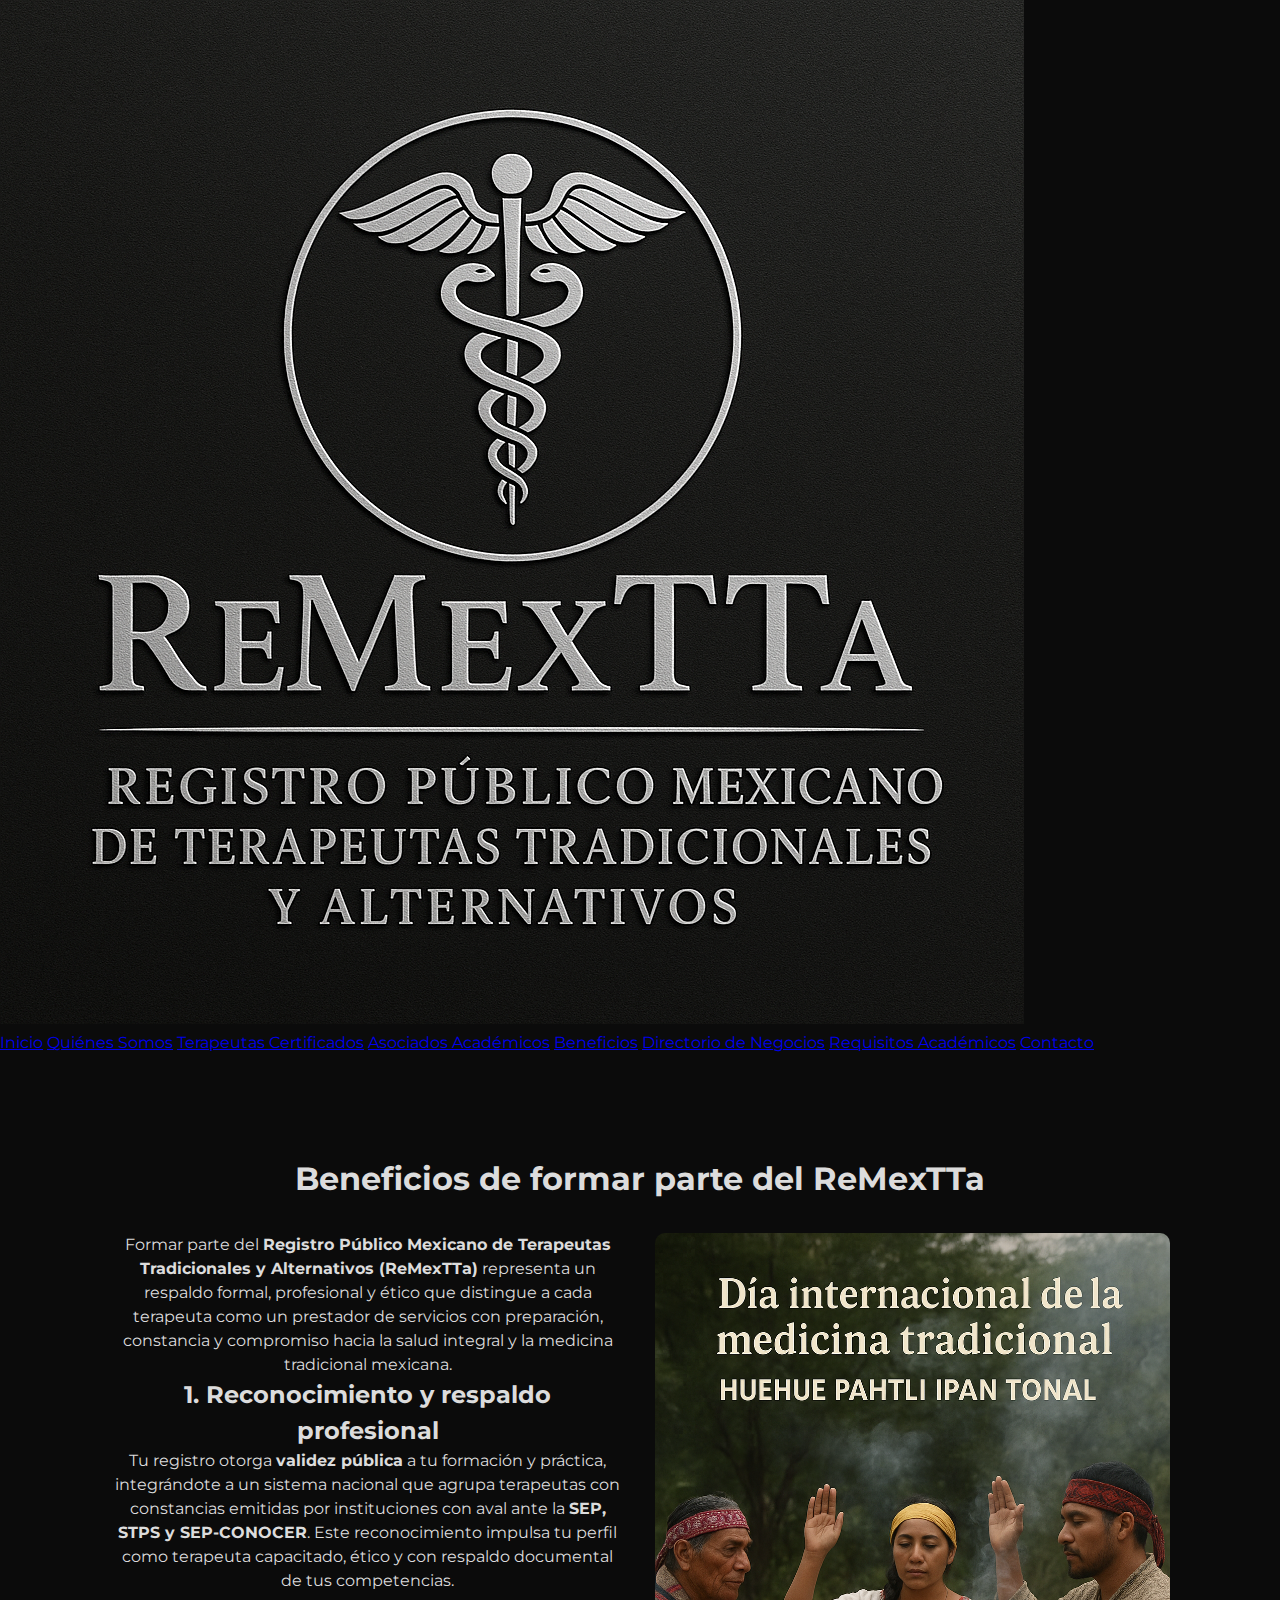
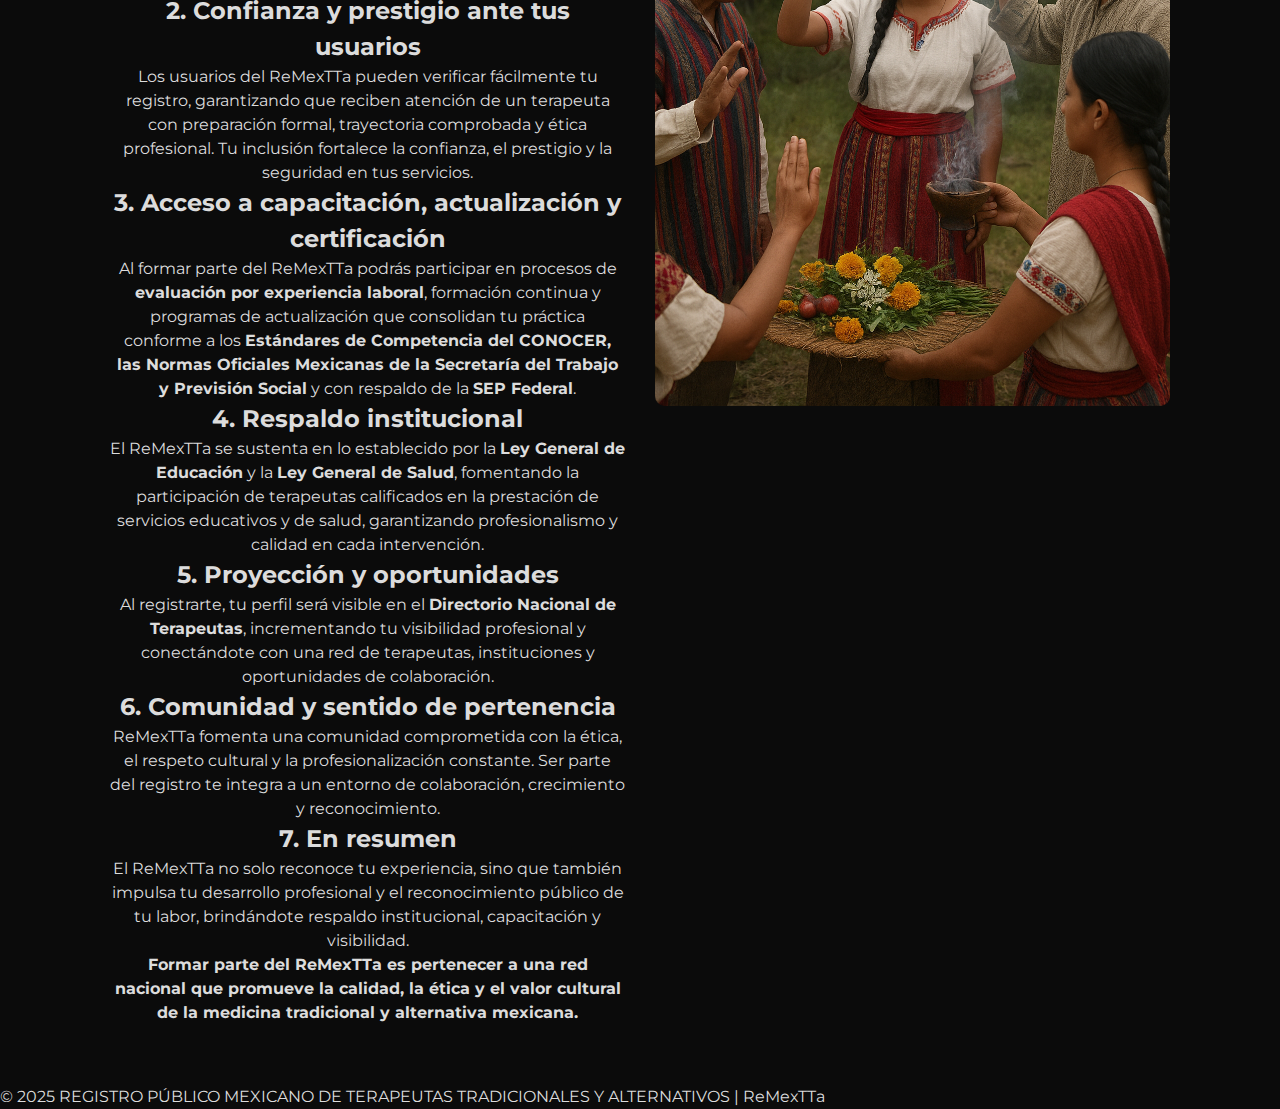
<file: beneficios.html>
<!DOCTYPE html>
<html lang="es">
<head>
  <meta charset="UTF-8" />
  <meta name="viewport" content="width=device-width, initial-scale=1.0" />
  <title>Beneficios | ReMexTTa</title>
  <link rel="stylesheet" href="style.css" />
  <script defer src="script.js"></script>

  <style>
    /* Ajuste fino: ícono hamburguesa movido 50px más a la derecha */
    .menu-icon {
      font-size: 2rem;
      cursor: pointer;
      display: none;
      position: relative;
      right: -50px;
      color: #333;
    }

    @media (max-width: 768px) {
      .menu-icon {
        display: block;
        margin-right: 15px;
      }

      nav {
        display: none;
        flex-direction: column;
        background-color: #e5e5e5;
        padding: 15px;
        position: absolute;
        right: 20px;
        top: 85px;
        border: 1px solid #999;
        border-radius: 8px;
        z-index: 100;
      }

      nav.show {
        display: flex;
      }

      nav a {
        padding: 10px 0;
        font-size: 1.1rem;
      }
    }

    /* ======================================
       NUEVO: distribución texto + imagen
       ====================================== */
    .beneficios-contenedor {
      display: flex;
      justify-content: space-between;
      align-items: flex-start;
      gap: 30px;
      margin-top: 30px;
    }

    .beneficios-texto {
      width: 50%;
    }

    .beneficios-imagen {
      width: 50%;
      display: flex;
      justify-content: center;
    }

    .beneficios-imagen img {
      width: 100%;
      height: auto;
      border-radius: 10px;
    }

    /* MODO CELULAR: texto arriba, imagen abajo */
    @media (max-width: 768px) {
      .beneficios-contenedor {
        flex-direction: column;
      }
      .beneficios-texto,
      .beneficios-imagen {
        width: 100%;
      }
    }
  </style>
</head>

<body>
  <div class="barra-institucional"></div>

  <div class="fade-container">

    <header class="header">
      <div class="header-left">
        <img src="logo.png" alt="Logo ReMexTTa" class="logo">
      </div>

      <div class="menu-icon" onclick="toggleMenu()">☰</div>

      <div class="header-center">
        <nav id="menu">
          <a href="index.html">Inicio</a>
          <a href="quienes.html">Quiénes Somos</a>
          <a href="consulta.html">Terapeutas Certificados</a>
          <a href="asociados.html">Asociados Académicos</a>
          <a href="beneficios.html" class="active">Beneficios</a>
          <a href="directorio.html">Directorio de Negocios</a>
          <a href="requisitos.html">Requisitos Académicos</a>
          <a href="contacto.html">Contacto</a>
        </nav>
      </div>
    </header>

    <section class="seccion">
      <h1>Beneficios de formar parte del ReMexTTa</h1>

      <!-- NUEVO CONTENEDOR -->
      <div class="beneficios-contenedor">

        <!-- TEXTO A LA IZQUIERDA -->
        <div class="beneficios-texto">

          <p>
            Formar parte del <strong>Registro Público Mexicano de Terapeutas Tradicionales y Alternativos (ReMexTTa)</strong> 
            representa un respaldo formal, profesional y ético que distingue a cada terapeuta como un prestador de servicios 
            con preparación, constancia y compromiso hacia la salud integral y la medicina tradicional mexicana.
          </p>

          <h2>1. Reconocimiento y respaldo profesional</h2>
          <p>
            Tu registro otorga <strong>validez pública</strong> a tu formación y práctica, integrándote a un sistema nacional 
            que agrupa terapeutas con constancias emitidas por instituciones con aval ante la <strong>SEP, STPS y SEP-CONOCER</strong>. 
            Este reconocimiento impulsa tu perfil como terapeuta capacitado, ético y con respaldo documental de tus competencias.
          </p>

          <h2>2. Confianza y prestigio ante tus usuarios</h2>
          <p>
            Los usuarios del ReMexTTa pueden verificar fácilmente tu registro, garantizando que reciben atención de un terapeuta 
            con preparación formal, trayectoria comprobada y ética profesional. Tu inclusión fortalece la confianza, el prestigio 
            y la seguridad en tus servicios.
          </p>

          <h2>3. Acceso a capacitación, actualización y certificación</h2>
          <p>
            Al formar parte del ReMexTTa podrás participar en procesos de <strong>evaluación por experiencia laboral</strong>, 
            formación continua y programas de actualización que consolidan tu práctica conforme a los <strong>Estándares de 
            Competencia del CONOCER, las Normas Oficiales Mexicanas de la Secretaría del Trabajo y Previsión Social</strong> 
            y con respaldo de la <strong>SEP Federal</strong>.
          </p>

          <h2>4. Respaldo institucional</h2>
          <p>
            El ReMexTTa se sustenta en lo establecido por la <strong>Ley General de Educación</strong> y la 
            <strong>Ley General de Salud</strong>, fomentando la participación de terapeutas calificados en la prestación de servicios 
            educativos y de salud, garantizando profesionalismo y calidad en cada intervención.
          </p>

          <h2>5. Proyección y oportunidades</h2>
          <p>
            Al registrarte, tu perfil será visible en el <strong>Directorio Nacional de Terapeutas</strong>, incrementando 
            tu visibilidad profesional y conectándote con una red de terapeutas, instituciones y oportunidades de colaboración.
          </p>

          <h2>6. Comunidad y sentido de pertenencia</h2>
          <p>
            ReMexTTa fomenta una comunidad comprometida con la ética, el respeto cultural y la profesionalización constante. 
            Ser parte del registro te integra a un entorno de colaboración, crecimiento y reconocimiento.
          </p>

          <h2>7. En resumen</h2>
          <p>
            El ReMexTTa no solo reconoce tu experiencia, sino que también impulsa tu desarrollo profesional y el reconocimiento 
            público de tu labor, brindándote respaldo institucional, capacitación y visibilidad.
          </p>

          <p><strong>Formar parte del ReMexTTa es pertenecer a una red nacional que promueve la calidad, la ética y el valor 
          cultural de la medicina tradicional y alternativa mexicana.</strong></p>

        </div>

        <!-- IMAGEN A LA DERECHA -->
        <div class="beneficios-imagen">
          <img src="BENEFICIOS.png" alt="Beneficios ReMexTTa">
        </div>

      </div>
      <!-- FIN CONTENEDOR -->

    </section>

    <footer>
      <p>© 2025 REGISTRO PÚBLICO MEXICANO DE TERAPEUTAS TRADICIONALES Y ALTERNATIVOS | ReMexTTa</p>
    </footer>

  </div>
</body>
</html>
</file>
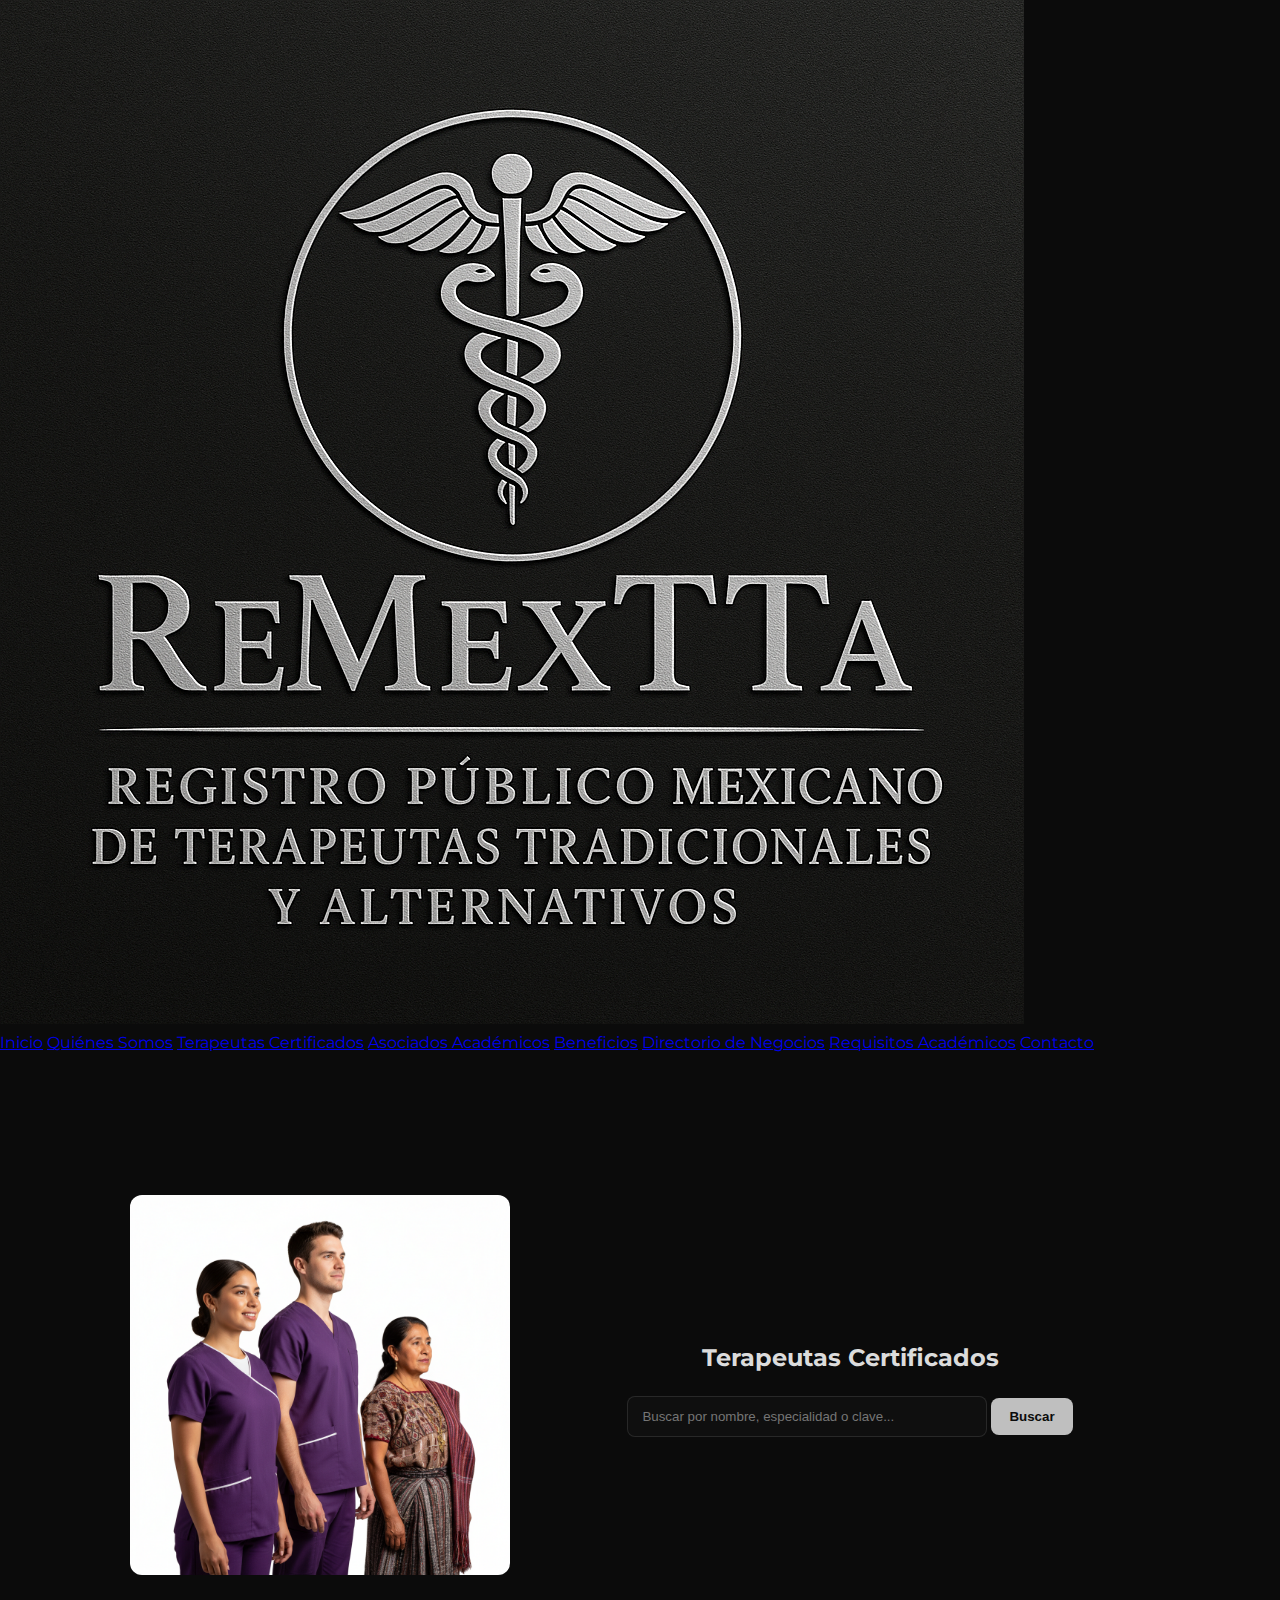
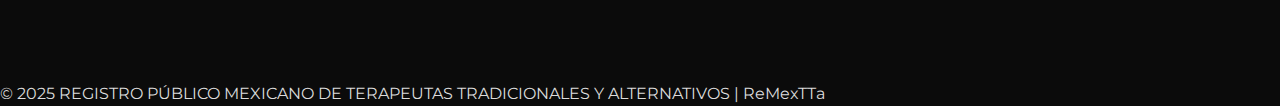
<file: consulta.html>
<!DOCTYPE html>
<html lang="es">
<head>
  <meta charset="UTF-8" />
  <meta name="viewport" content="width=device-width, initial-scale=1.0" />
  <title>ReMexTTa | Terapeutas Certificados</title>
  <link rel="stylesheet" href="style.css" />
  <script defer src="script.js"></script>

  <style>
    /* --- Mantiene tu estilo original y solo ajusta la posición del botón hamburguesa --- */

    .menu-icon {
      font-size: 2rem;
      cursor: pointer;
      display: none;
      position: relative;
      right: -30px; /* un poco más a la derecha para que no toque el logo */
      color: #333;
    }

    @media (max-width: 768px) {
      .menu-icon {
        display: block;
        margin-right: 15px;
      }

      nav {
        display: none;
        flex-direction: column;
        background-color: #e5e5e5;
        padding: 15px;
        position: absolute;
        right: 20px;
        top: 85px;
        border: 1px solid #999;
        border-radius: 8px;
        z-index: 100;
      }

      nav.show {
        display: flex;
      }

      nav a {
        padding: 10px 0;
        font-size: 1.1rem;
      }
    }

    /* ---- DISEÑO CONSULTA CON IMAGEN A LA IZQUIERDA ---- */

    .consulta-contenedor {
      display: flex;
      align-items: center;
      justify-content: center;
      gap: 40px;
      max-width: 1200px;
      margin: 0 auto;
      padding: 40px 20px;
    }

    .consulta-imagen img {
      width: 380px;
      max-width: 100%;
      border-radius: 12px;
    }

    .consulta-texto {
      flex: 1;
    }

    .consulta-texto h2 {
      margin-bottom: 20px;
    }

    /* RESPONSIVO: TEXTO ARRIBA, IMAGEN ABAJO */
    @media (max-width: 768px) {
      .consulta-contenedor {
        flex-direction: column-reverse;
        text-align: center;
      }

      .consulta-imagen img {
        width: 80%;
        margin-top: 20px;
      }
    }
  </style>
</head>

<body>
  <div class="barra-institucional"></div>
  <div class="fade-container">

    <!-- Encabezado -->
    <header class="header">
      <div class="header-left">
        <img src="logo.png" alt="Logo ReMexTTa" class="logo">
      </div>

      <!-- Botón hamburguesa -->
      <div class="menu-icon" onclick="toggleMenu()">☰</div>

      <div class="header-center">
        <nav id="menu">
          <a href="index.html">Inicio</a>
          <a href="quienes.html">Quiénes Somos</a>
          <a href="consulta.html" class="active">Terapeutas Certificados</a>
          <a href="asociados.html">Asociados Académicos</a>
          <a href="beneficios.html">Beneficios</a>
          <a href="directorio.html">Directorio de Negocios</a>
          <a href="requisitos.html">Requisitos Académicos</a>
          <a href="contacto.html">Contacto</a>
        </nav>
      </div>
    </header>

    <!-- Sección de consulta con imagen izquierda -->
    <section id="consulta" class="seccion consulta-con-imagen">

      <div class="consulta-contenedor">

        <!-- IMAGEN A LA IZQUIERDA -->
        <div class="consulta-imagen">
          <img src="terapeutas.png" alt="Terapeutas">
        </div>

        <!-- BUSCADOR A LA DERECHA -->
        <div class="consulta-texto">
          <h2>Terapeutas Certificados</h2>

          <div class="buscador">
            <input type="text" id="query" placeholder="Buscar por nombre, especialidad o clave...">
            <button onclick="buscar()">Buscar</button>
          </div>

          <div id="resultados"></div>
        </div>

      </div>

    </section>

    <footer>
      <p>© 2025 REGISTRO PÚBLICO MEXICANO DE TERAPEUTAS TRADICIONALES Y ALTERNATIVOS | ReMexTTa</p>
    </footer>

  </div>
</body>
</html>
</file>
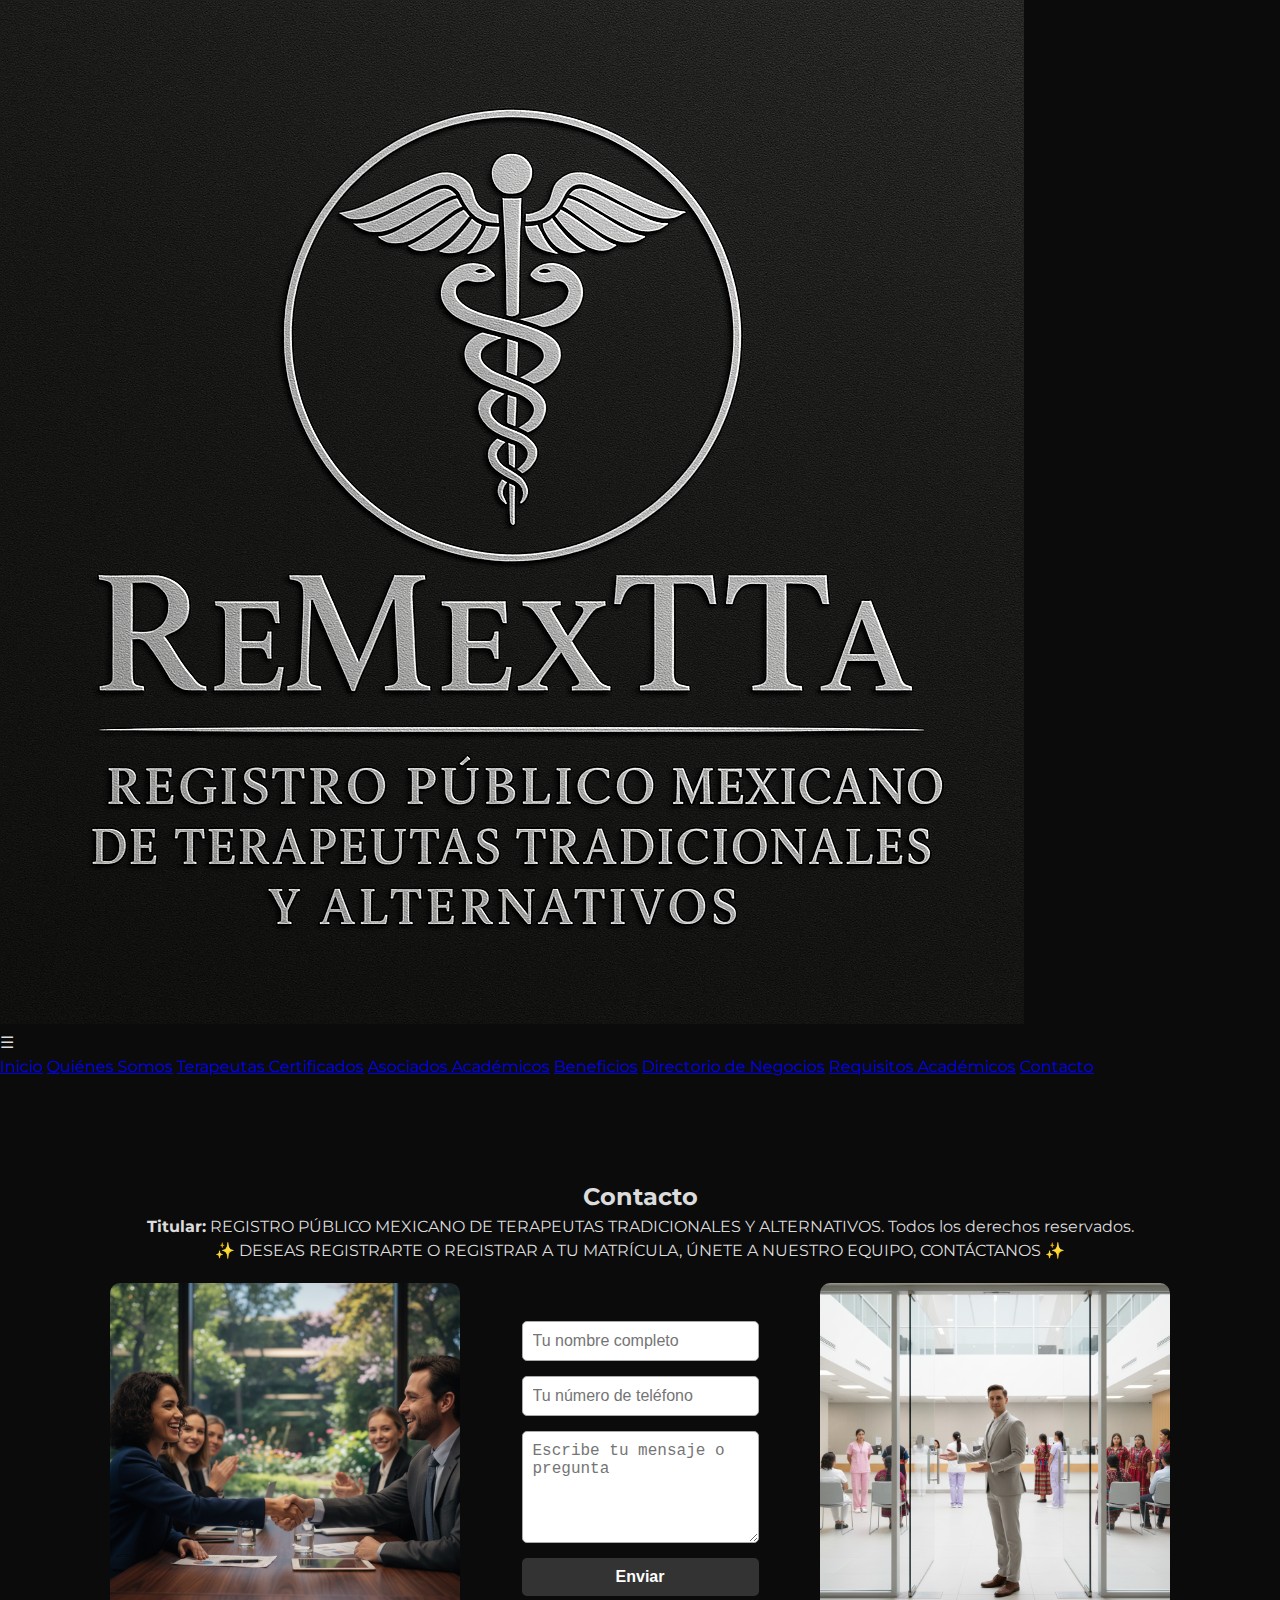
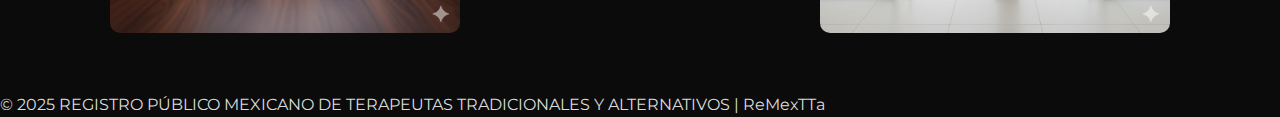
<file: contacto.html>
<!DOCTYPE html>
<html lang="es">
<head>
  <meta charset="UTF-8" />
  <meta name="viewport" content="width=device-width, initial-scale=1.0" />
  <title>Contacto | ReMexTTa</title>
  <link rel="stylesheet" href="style.css" />
  <script defer src="script.js"></script>

  <style>
    /* Formulario vertical */
    .form-contacto {
      display: flex;
      flex-direction: column;
      gap: 15px;
      max-width: 500px;
      margin: 20px auto;
      text-align: left;
    }

    .form-contacto input,
    .form-contacto textarea {
      padding: 10px;
      border-radius: 5px;
      border: 1px solid #aaa;
      font-size: 1rem;
      width: 100%;
      box-sizing: border-box;
    }

    .form-contacto button {
      background-color: #333;
      color: #fff;
      border: none;
      border-radius: 5px;
      padding: 10px;
      cursor: pointer;
      font-weight: 600;
      font-size: 1rem;
    }

    .form-contacto button:hover {
      background-color: #555;
    }

    /* Contenedor del formulario con imágenes */
    .form-imagenes-container {
      display: flex;
      align-items: center;
      justify-content: center;
      gap: 20px;
      flex-wrap: wrap;
      margin-top: 20px;
    }

    .form-imagenes-container .imagen-lateral {
      border-radius: 10px;
      display: block;
      object-fit: cover;
    }

    /* Escritorio: imágenes a los lados, centradas verticalmente */
    @media(min-width: 768px) {
      .form-imagenes-container {
        flex-wrap: nowrap;
      }
      .form-imagenes-container .imagen-izquierda {
        max-width: 350px; /* más grande */
        order: 0;
        align-self: center;
      }
      .form-imagenes-container .form-contacto {
        order: 1;
      }
      .form-imagenes-container .imagen-derecha {
        max-width: 350px; /* más grande */
        order: 2;
        align-self: center;
      }
    }

    /* Móvil: imagen izquierda arriba, formulario, imagen derecha abajo */
    @media(max-width: 767px) {
      .form-imagenes-container {
        flex-direction: column;
        align-items: center;
        justify-content: center;
      }
      .form-imagenes-container .imagen-izquierda {
        max-width: 150px;
        margin-bottom: 15px;
      }
      .form-imagenes-container .imagen-derecha {
        max-width: 150px;
        margin-top: 15px;
      }
    }
  </style>
</head>
<body>
  <div class="barra-institucional"></div>
  <div class="fade-container">
    <!-- ENCABEZADO -->
    <header class="header">
      <div class="header-left">
        <img src="logo.png" alt="Logo ReMexTTa" class="logo">
      </div>

      <div class="header-center">
        <div class="menu-icon" onclick="toggleMenu()">☰</div>
        <nav id="menu">
          <a href="index.html">Inicio</a>
          <a href="quienes.html">Quiénes Somos</a>
          <a href="consulta.html">Terapeutas Certificados</a>
          <a href="asociados.html">Asociados Académicos</a>
          <a href="beneficios.html">Beneficios</a>
          <a href="directorio.html">Directorio de Negocios</a>
          <a href="requisitos.html">Requisitos Académicos</a>
          <a href="contacto.html" class="active">Contacto</a>
        </nav>
      </div>
    </header>

    <!-- CONTENIDO PRINCIPAL -->
    <section class="seccion" id="contacto">
      <h2>Contacto</h2>
      <p><strong>Titular:</strong> REGISTRO PÚBLICO MEXICANO DE TERAPEUTAS TRADICIONALES Y ALTERNATIVOS. Todos los derechos reservados.</p>
      <p class="unete">✨ DESEAS REGISTRARTE O REGISTRAR A TU MATRÍCULA, ÚNETE A NUESTRO EQUIPO, CONTÁCTANOS ✨</p>

      <!-- Formulario con imágenes -->
      <div class="form-imagenes-container">
        <img src="contacto21.png" alt="Consulta 2" class="imagen-lateral imagen-izquierda">
        
        <div class="form-contacto">
          <input type="text" id="nombre" placeholder="Tu nombre completo" required>
          <input type="text" id="telefono" placeholder="Tu número de teléfono" required>
          <textarea id="mensaje" placeholder="Escribe tu mensaje o pregunta" rows="5" required></textarea>
          <button onclick="enviarMensaje()">Enviar</button>
        </div>
        
        <img src="contacto1.png" alt="Consulta 1" class="imagen-lateral imagen-derecha">
      </div>
    </section>

    <!-- PIE DE PÁGINA -->
    <footer>
      <p>© 2025 REGISTRO PÚBLICO MEXICANO DE TERAPEUTAS TRADICIONALES Y ALTERNATIVOS | ReMexTTa</p>
    </footer>
  </div>

  <!-- SCRIPT INTERNO DEL FORMULARIO -->
  <script>
    function enviarMensaje() {
      const nombre = document.getElementById('nombre').value.trim();
      const telefono = document.getElementById('telefono').value.trim();
      const mensaje = document.getElementById('mensaje').value.trim();

      if (!nombre || !telefono || !mensaje) {
        alert("Por favor, completa todos los campos.");
        return;
      }

      fetch("https://script.google.com/macros/s/AKfycbx-1mTiqVjoJ9J2TYrYfHug-z-OrEOHDjyc62wEeqnMieNzd2Teu3hj0LvXtLSygVQWHA/exec", {
        method: "POST",
        body: JSON.stringify({ nombre, telefono, mensaje })
      })
      .then(res => res.json())
      .then(data => {
        if (data.ok) {
          alert("Mensaje enviado correctamente");
          document.getElementById('nombre').value = '';
          document.getElementById('telefono').value = '';
          document.getElementById('mensaje').value = '';
        } else {
          alert("Error al enviar: " + data.error);
        }
      })
      .catch(err => {
        console.error(err);
        alert("Error al enviar el mensaje, intenta más tarde.");
      });
    }
  </script>
</body>
</html>
</file>
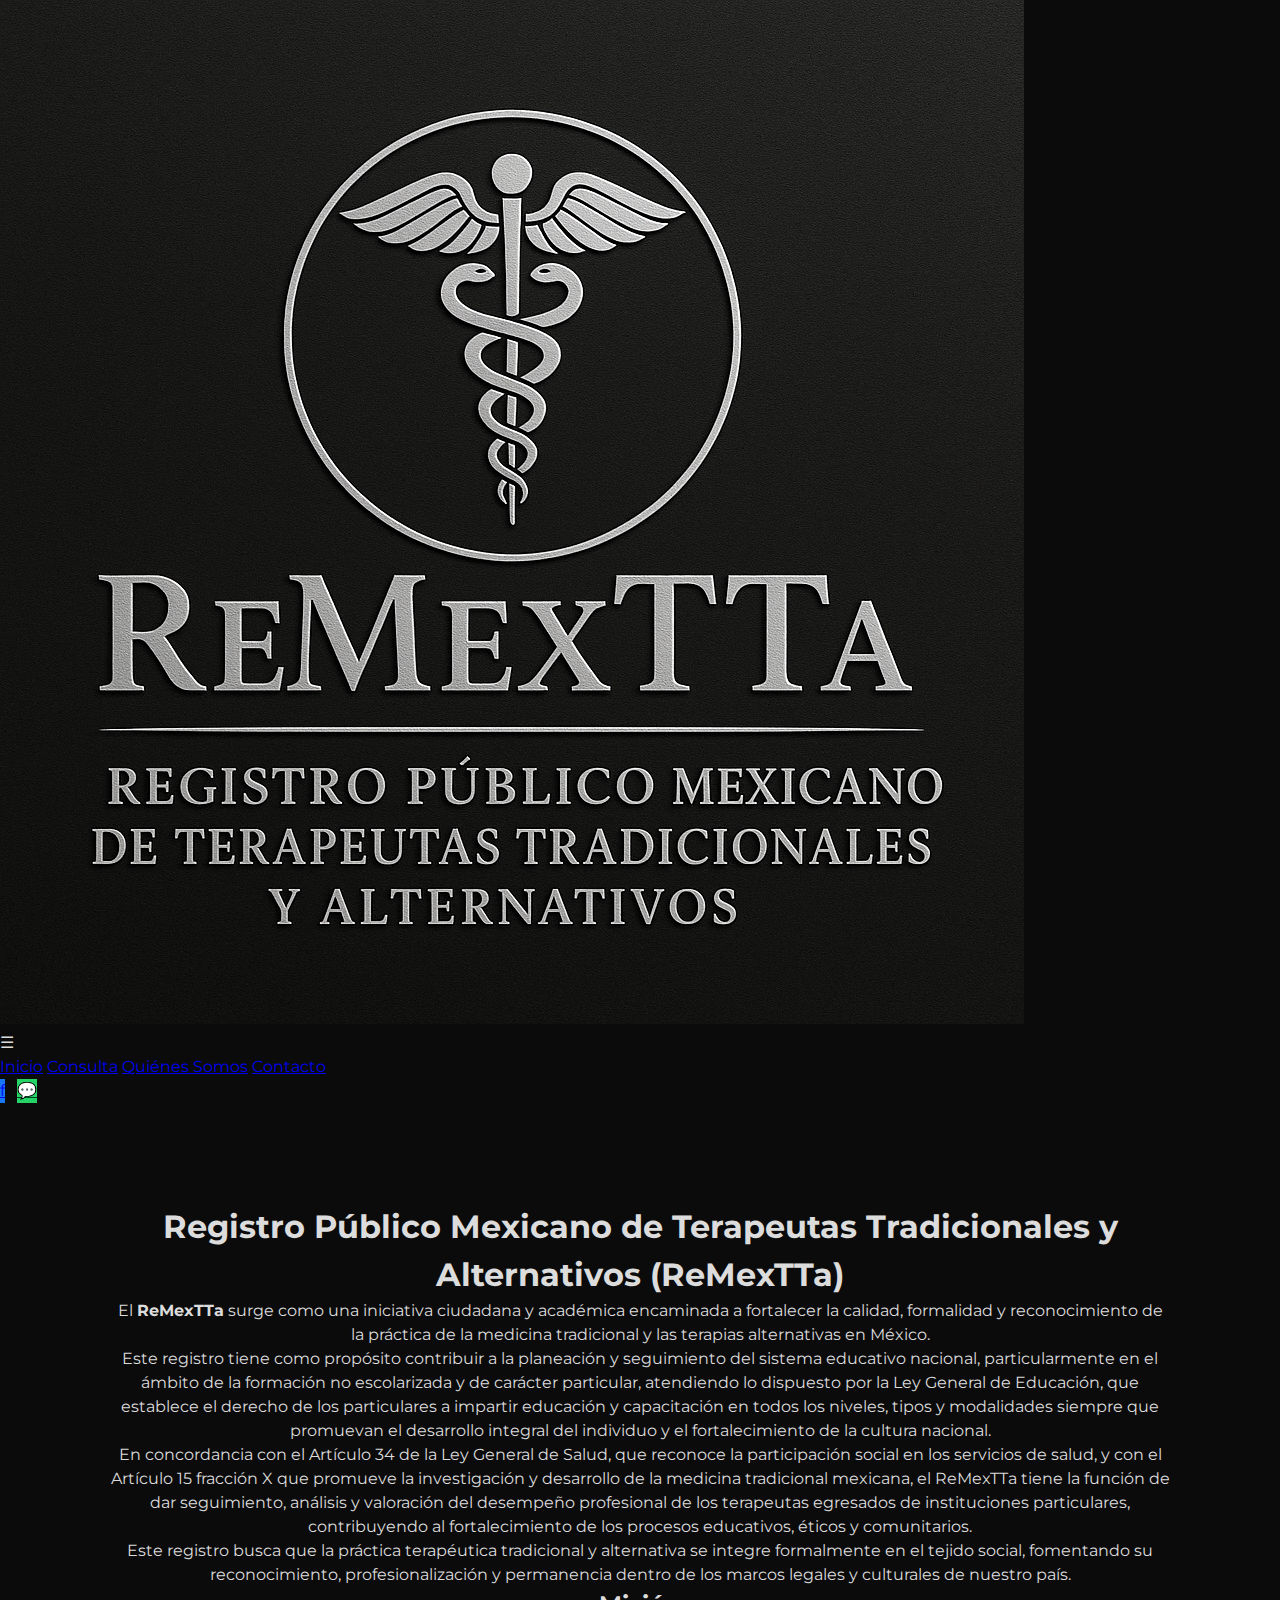
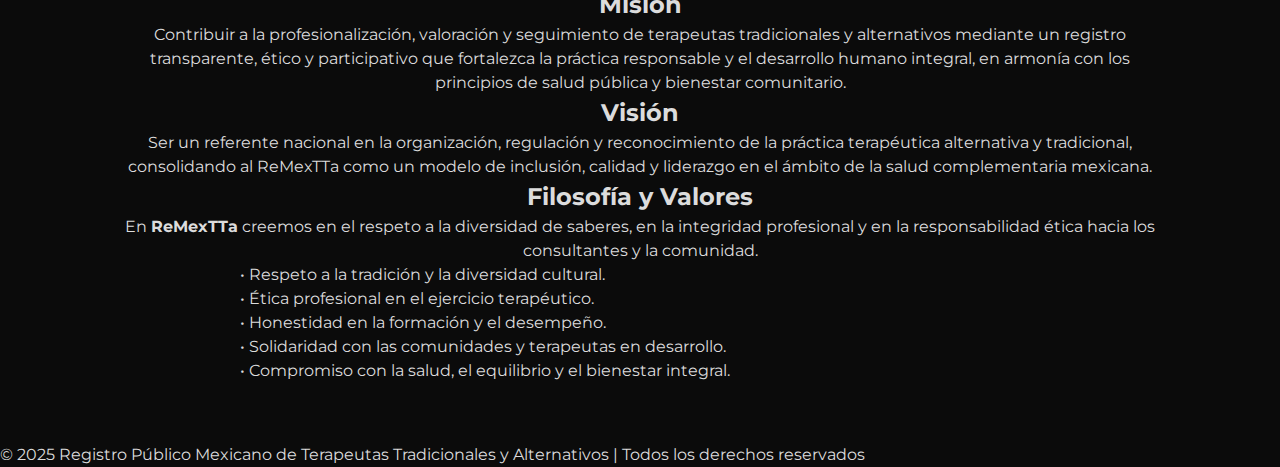
<file: quienes.html>
<!DOCTYPE html>
<html lang="es">
<head>
  <meta charset="UTF-8" />
  <meta name="viewport" content="width=device-width, initial-scale=1.0" />
  <title>Quiénes Somos | ReMexTTa</title>
  <link rel="stylesheet" href="style.css" />
  <script defer src="script.js"></script>
</head>

<body>
  <!-- Encabezado -->
  <header class="header">
    <div class="header-left">
      <img src="logo.png" alt="Logo ReMexTTa" class="logo">
    </div>

    <div class="header-center">
      <div class="menu-icon" onclick="toggleMenu()">☰</div>
      <nav id="menu">
        <a href="index.html">Inicio</a>
        <a href="consulta.html">Consulta</a>
        <a href="quienes.html" class="activo">Quiénes Somos</a>
        <a href="contacto.html">Contacto</a>
      </nav>
    </div>

    <div class="header-right">
      <a href="https://www.facebook.com/share/1BHEVw3dpf/" target="_blank" class="icono-red fb">f</a>
      <a href="https://wa.me/527731538233" target="_blank" class="icono-red wa">💬</a>
    </div>
  </header>

  <!-- Sección principal -->
  <section id="quienes" class="seccion fade">
    <h1>Registro Público Mexicano de Terapeutas Tradicionales y Alternativos (ReMexTTa)</h1>

    <p>
      El <strong>ReMexTTa</strong> surge como una iniciativa ciudadana y académica encaminada a fortalecer la calidad, formalidad y reconocimiento de la práctica de la medicina tradicional y las terapias alternativas en México.
    </p>

    <p>
      Este registro tiene como propósito contribuir a la planeación y seguimiento del sistema educativo nacional, particularmente en el ámbito de la formación no escolarizada y de carácter particular, atendiendo lo dispuesto por la Ley General de Educación, que establece el derecho de los particulares a impartir educación y capacitación en todos los niveles, tipos y modalidades siempre que promuevan el desarrollo integral del individuo y el fortalecimiento de la cultura nacional.
    </p>

    <p>
      En concordancia con el Artículo 34 de la Ley General de Salud, que reconoce la participación social en los servicios de salud, y con el Artículo 15 fracción X que promueve la investigación y desarrollo de la medicina tradicional mexicana, el ReMexTTa tiene la función de dar seguimiento, análisis y valoración del desempeño profesional de los terapeutas egresados de instituciones particulares, contribuyendo al fortalecimiento de los procesos educativos, éticos y comunitarios.
    </p>

    <p>
      Este registro busca que la práctica terapéutica tradicional y alternativa se integre formalmente en el tejido social, fomentando su reconocimiento, profesionalización y permanencia dentro de los marcos legales y culturales de nuestro país.
    </p>

    <h2>Misión</h2>
    <p>
      Contribuir a la profesionalización, valoración y seguimiento de terapeutas tradicionales y alternativos mediante un registro transparente, ético y participativo que fortalezca la práctica responsable y el desarrollo humano integral, en armonía con los principios de salud pública y bienestar comunitario.
    </p>

    <h2>Visión</h2>
    <p>
      Ser un referente nacional en la organización, regulación y reconocimiento de la práctica terapéutica alternativa y tradicional, consolidando al ReMexTTa como un modelo de inclusión, calidad y liderazgo en el ámbito de la salud complementaria mexicana.
    </p>

    <h2>Filosofía y Valores</h2>
    <p>
      En <strong>ReMexTTa</strong> creemos en el respeto a la diversidad de saberes, en la integridad profesional y en la responsabilidad ética hacia los consultantes y la comunidad.
    </p>

    <ul style="list-style: none; padding: 0; text-align: left; max-width: 800px; margin: 0 auto;">
      <li>• Respeto a la tradición y la diversidad cultural.</li>
      <li>• Ética profesional en el ejercicio terapéutico.</li>
      <li>• Honestidad en la formación y el desempeño.</li>
      <li>• Solidaridad con las comunidades y terapeutas en desarrollo.</li>
      <li>• Compromiso con la salud, el equilibrio y el bienestar integral.</li>
    </ul>
  </section>

  <!-- Pie -->
  <footer>
    <p>© 2025 Registro Público Mexicano de Terapeutas Tradicionales y Alternativos | Todos los derechos reservados</p>
  </footer>
</body>
</html>
</file>
<file: style.css>
/* Font */
@import url('https://fonts.googleapis.com/css2?family=Montserrat:wght@400;600;700&display=swap');

/* Reset & basics */
* { box-sizing: border-box; margin: 0; padding: 0; }
html { scroll-behavior: smooth; }
body {
  font-family: 'Montserrat', sans-serif;
  background: #0b0b0b;            /* negro */
  color: #dcdcdc;                 /* plateado claro para texto */
  line-height: 1.5;
}

/* Header */
.site-header {
  width: 100%;
  display: flex;
  justify-content: space-between;
  align-items: center;
  padding: 14px 24px;
  background: linear-gradient(180deg,#0b0b0b 0,#0b0b0b 100%);
  border-bottom: 1px solid rgba(220,220,220,0.08);
  position: sticky;
  top: 0;
  z-index: 999;
}

.main-nav { display:flex; align-items:center; gap:20px; }
.brand { color:#cfcfcf; text-decoration:none; display:flex; flex-direction:column; }
.brand .siglas { font-size:1.25rem; font-weight:700; color:#cfcfcf; letter-spacing:1px; }
.brand .small { font-size:0.68rem; color:#bfbfbf; margin-top:2px; }

/* Nav links */
.nav-links { display:flex; gap:18px; align-items:center; }
.nav-links a {
  color:#cfcfcf; text-decoration:none; font-weight:600; font-size:0.95rem;
  padding:6px 8px; border-radius:4px;
}
.nav-links a:hover, .nav-links a.active { color:#fff; background: rgba(255,255,255,0.02); border-bottom:2px solid #bfbfbf; }

/* Header right: socials + logo */
.header-right { display:flex; align-items:center; gap:12px; }
.logo-header { height:86px; object-fit:contain; border-radius:6px; }

/* Social buttons */
.social { width:36px; height:36px; display:inline-flex; align-items:center; justify-content:center; border-radius:50%; color:#fff; text-decoration:none; font-weight:700; }
.fb { background:#1877f2; }
.wa { background:#25D366; color:#042; }

/* Sections */
.seccion { padding:100px 20px 60px; max-width:1100px; margin:0 auto; text-align:center; }
.inicio .lead { color:#bfbfbf; max-width:900px; margin:12px auto 24px; }
.hero-gallery { display:flex; justify-content:center; gap:12px; flex-wrap:wrap; margin-top:18px; }
.hero-gallery img { width:270px; height:170px; object-fit:cover; border-radius:8px; box-shadow:0 6px 18px rgba(0,0,0,0.6); }

/* Consulta */
.consulta-section .buscador { display:flex; justify-content:center; gap:10px; margin-top:16px; }
.buscador input { width:60%; max-width:520px; padding:12px 14px; border-radius:8px; border:1px solid rgba(220,220,220,0.12); background:#0f0f0f; color:#eaeaea; }
.buscador button { padding:11px 18px; border-radius:8px; border:none; background:#bfbfbf; color:#0b0b0b; font-weight:700; cursor:pointer; }
.resultados { margin-top:18px; display:flex; flex-direction:column; gap:12px; align-items:center; }

/* Resultado card */
.registro { width:90%; max-width:700px; background:linear-gradient(180deg,#0f0f0f,#0b0b0b); border:1px solid rgba(191,191,191,0.06); padding:16px; border-radius:10px; text-align:left; color:#ddd; }
.registro h3 { color:#fff; margin-bottom:6px; }
.registro p { color:#ccc; margin:3px 0; }

/* Galería grid */
.galeria-grid { display:grid; grid-template-columns: repeat(auto-fit,minmax(180px,1fr)); gap:14px; margin-top:18px; }
.galeria-grid img { width:100%; height:160px; object-fit:cover; border-radius:8px; box-shadow:0 6px 16px rgba(0,0,0,0.6); }

/* Contacto button */
.btn-primary { background:#bfbfbf; color:#0b0b0b; padding:12px 18px; border-radius:8px; border:none; font-weight:700; cursor:pointer; }
.btn-secondary { background:transparent; color:#dcdcdc; border:1px solid rgba(220,220,220,0.08); padding:10px 14px; border-radius:8px; cursor:pointer; }

/* Footer */
.site-footer { background:#070707; color:#bfbfbf; padding:26px 18px; text-align:center; }

/* Modal styles */
.modal { position:fixed; inset:0; display:none; align-items:center; justify-content:center; background:rgba(0,0,0,0.6); z-index:1200; }
.modal[aria-hidden="false"] { display:flex; }
.modal-content { background:#0b0b0b; color:#dcdcdc; padding:22px; border-radius:10px; width:92%; max-width:520px; border:1px solid rgba(191,191,191,0.06); box-shadow:0 12px 40px rgba(0,0,0,0.7); }
.modal-close { position:absolute; right:18px; top:16px; background:transparent; border:none; color:#ccc; font-size:18px; cursor:pointer; }

/* Form inside modal */
.modal-content label { display:block; margin-top:10px; font-size:0.9rem; color:#cfcfcf; }
.modal-content input, .modal-content textarea { width:100%; padding:10px; border-radius:8px; border:1px solid rgba(191,191,191,0.06); background:#0f0f0f; color:#e8e8e8; margin-top:6px; }
.modal-actions { display:flex; justify-content:flex-end; gap:8px; margin-top:12px; }

/* Responsive */
@media (max-width:900px) {
  .nav-links { display:none; }      /* mobile: hide wide nav - but user wanted visible nav; if needed we can show via media queries */
  .brand .siglas { font-size:1rem; }
  .logo-header { height:66px; }
  .hero-gallery img { width:180px; height:120px; }
}
</file>
